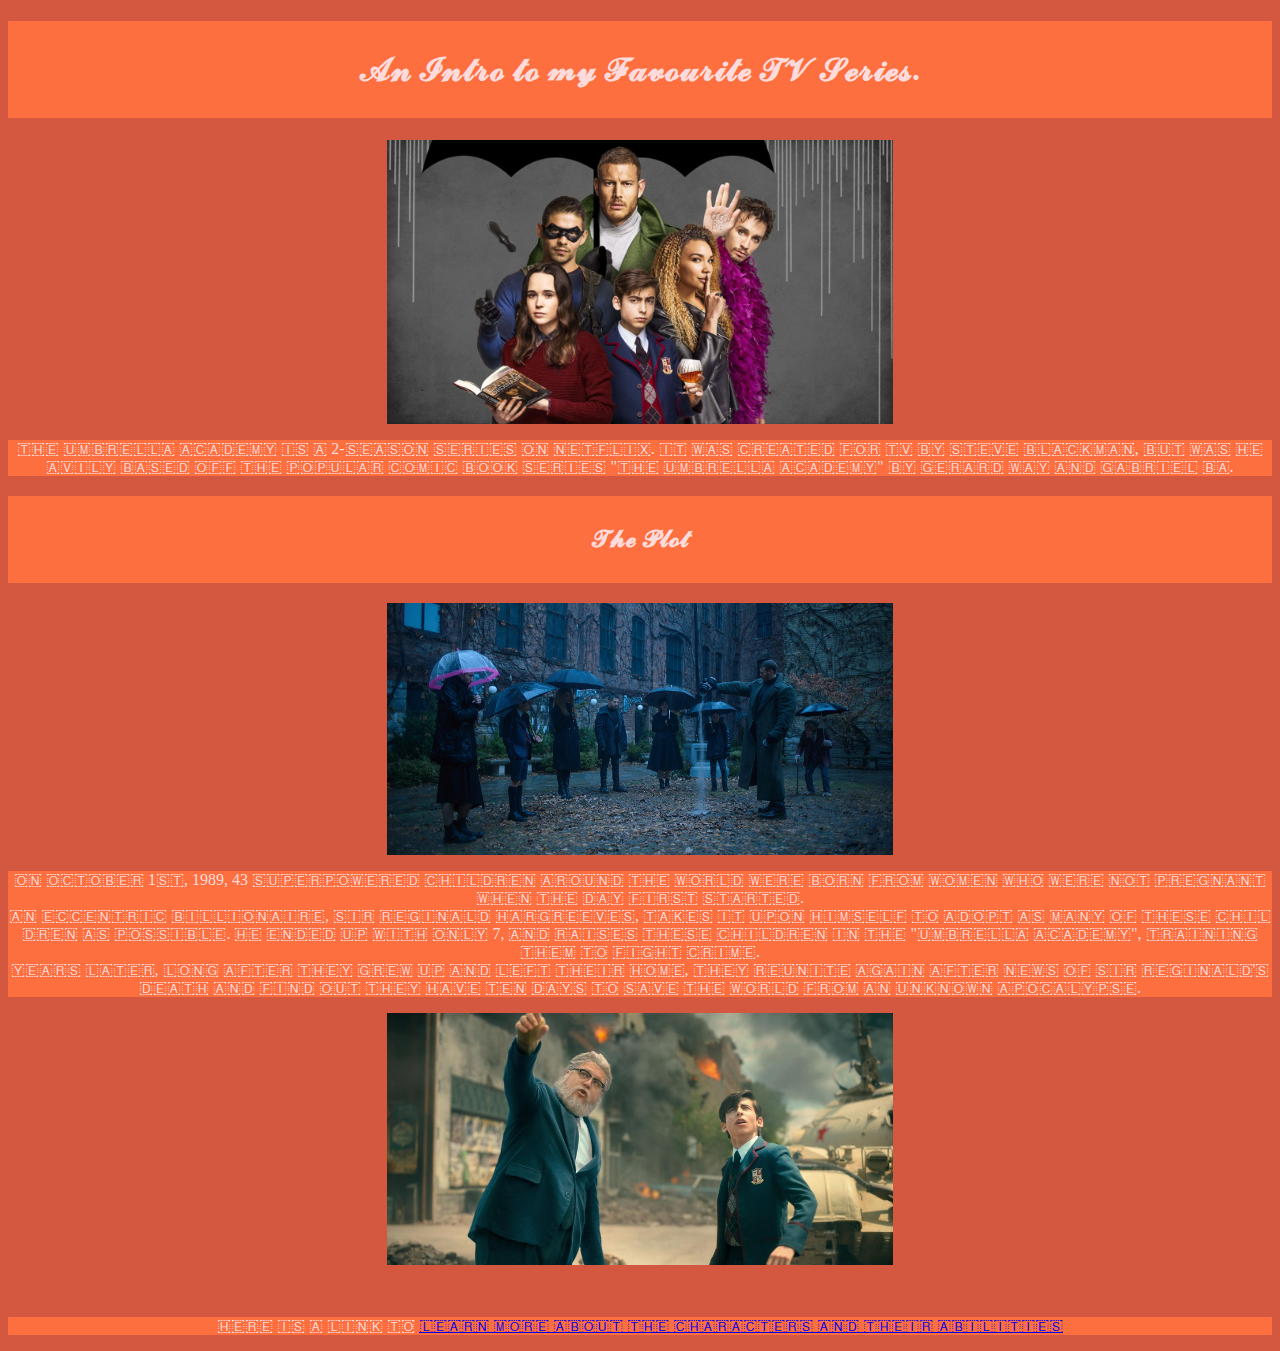
<file: index.html>
<!DOCTYPE html>
<!-- ICS2O-Unit1-04-HTML-CSS -->
<html land="en-ca">
	<head>
		<meta charset="utf-8">
		<meta name="description" content="My first webpage with CSS">
		<meta name="keywords" content="immaculata, ics2o">
		<meta name="author" content="Carolyn">
		<meta name="viewport" content="width=device-width, initial-scale=1.0">
		<link rel="stylesheet" href="./css/style.css">
		<title>𝒯𝒽𝑒 𝒰𝓂𝒷𝓇𝑒𝓁𝓁𝒶 𝒜𝒸𝒶𝒹𝑒𝓂𝓎</title>
	</head>
 <body>
	 <h1>𝓐𝓷 𝓘𝓷𝓽𝓻𝓸 𝓽𝓸 𝓶𝔂 𝓕𝓪𝓿𝓸𝓾𝓻𝓲𝓽𝓮 𝓣𝓥 𝓢𝓮𝓻𝓲𝓮𝓼.</h1>
	 <img src="./images/the-umbrella-academy-netflix-season-two.jpg" alt="TUA" class="center">
	 <p>🇹‌🇭‌🇪‌ 🇺‌🇲‌🇧‌🇷‌🇪‌🇱‌🇱‌🇦‌ 🇦‌🇨‌🇦‌🇩‌🇪‌🇲‌🇾‌ 🇮‌🇸‌ 🇦‌ 2-🇸‌🇪‌🇦‌🇸‌🇴‌🇳‌ 🇸‌🇪‌🇷‌🇮‌🇪‌🇸‌ 🇴‌🇳‌ 🇳‌🇪‌🇹‌🇫‌🇱‌🇮‌🇽‌. 🇮‌🇹‌ 🇼‌🇦‌🇸‌ 🇨‌🇷‌🇪‌🇦‌🇹‌🇪‌🇩‌ 🇫‌🇴‌🇷‌ 🇹‌🇻‌ 🇧‌🇾‌ 🇸‌🇹‌🇪‌🇻‌🇪‌ 🇧‌🇱‌🇦‌🇨‌🇰‌🇲‌🇦‌🇳‌, 🇧‌🇺‌🇹‌ 🇼‌🇦‌🇸‌ 🇭‌🇪‌🇦‌🇻‌🇮‌🇱‌🇾‌ 🇧‌🇦‌🇸‌🇪‌🇩‌ 🇴‌🇫‌🇫‌ 🇹‌🇭‌🇪‌ 🇵‌🇴‌🇵‌🇺‌🇱‌🇦‌🇷‌ 🇨‌🇴‌🇲‌🇮‌🇨‌ 🇧‌🇴‌🇴‌🇰‌ 🇸‌🇪‌🇷‌🇮‌🇪‌🇸‌ "🇹‌🇭‌🇪‌ 🇺‌🇲‌🇧‌🇷‌🇪‌🇱‌🇱‌🇦‌ 🇦‌🇨‌🇦‌🇩‌🇪‌🇲‌🇾‌" 🇧‌🇾‌ 🇬‌🇪‌🇷‌🇦‌🇷‌🇩‌ 🇼‌🇦‌🇾‌ 🇦‌🇳‌🇩‌ 🇬‌🇦‌🇧‌🇷‌🇮‌🇪‌🇱‌ 🇧‌🇦‌.</p>
	 <h2>𝓣𝓱𝓮 𝓟𝓵𝓸𝓽</h2>
	 <img src="./images/download (1).jpg" alt="funeral" class="center">
	 <p>🇴‌🇳‌ 🇴‌🇨‌🇹‌🇴‌🇧‌🇪‌🇷‌ 1🇸‌🇹‌, 1989, 43 🇸‌🇺‌🇵‌🇪‌🇷‌🇵‌🇴‌🇼‌🇪‌🇷‌🇪‌🇩‌ 🇨‌🇭‌🇮‌🇱‌🇩‌🇷‌🇪‌🇳‌ 🇦‌🇷‌🇴‌🇺‌🇳‌🇩‌ 🇹‌🇭‌🇪‌ 🇼‌🇴‌🇷‌🇱‌🇩‌ 🇼‌🇪‌🇷‌🇪‌ 🇧‌🇴‌🇷‌🇳‌ 🇫‌🇷‌🇴‌🇲‌ 🇼‌🇴‌🇲‌🇪‌🇳‌ 🇼‌🇭‌🇴‌ 🇼‌🇪‌🇷‌🇪‌ 🇳‌🇴‌🇹‌ 🇵‌🇷‌🇪‌🇬‌🇳‌🇦‌🇳‌🇹‌ 🇼‌🇭‌🇪‌🇳‌ 🇹‌🇭‌🇪‌ 🇩‌🇦‌🇾‌ 🇫‌🇮‌🇷‌🇸‌🇹‌ 🇸‌🇹‌🇦‌🇷‌🇹‌🇪‌🇩‌.<br>🇦‌🇳‌ 🇪‌🇨‌🇨‌🇪‌🇳‌🇹‌🇷‌🇮‌🇨‌ 🇧‌🇮‌🇱‌🇱‌🇮‌🇴‌🇳‌🇦‌🇮‌🇷‌🇪‌, 🇸‌🇮‌🇷‌ 🇷‌🇪‌🇬‌🇮‌🇳‌🇦‌🇱‌🇩‌ 🇭‌🇦‌🇷‌🇬‌🇷‌🇪‌🇪‌🇻‌🇪‌🇸‌, 🇹‌🇦‌🇰‌🇪‌🇸‌ 🇮‌🇹‌ 🇺‌🇵‌🇴‌🇳‌ 🇭‌🇮‌🇲‌🇸‌🇪‌🇱‌🇫‌ 🇹‌🇴‌ 🇦‌🇩‌🇴‌🇵‌🇹‌ 🇦‌🇸‌ 🇲‌🇦‌🇳‌🇾‌ 🇴‌🇫‌ 🇹‌🇭‌🇪‌🇸‌🇪‌ 🇨‌🇭‌🇮‌🇱‌🇩‌🇷‌🇪‌🇳‌ 🇦‌🇸‌ 🇵‌🇴‌🇸‌🇸‌🇮‌🇧‌🇱‌🇪‌. 🇭‌🇪‌ 🇪‌🇳‌🇩‌🇪‌🇩‌ 🇺‌🇵‌ 🇼‌🇮‌🇹‌🇭‌ 🇴‌🇳‌🇱‌🇾‌ 7, 🇦‌🇳‌🇩‌ 🇷‌🇦‌🇮‌🇸‌🇪‌🇸‌ 🇹‌🇭‌🇪‌🇸‌🇪‌ 🇨‌🇭‌🇮‌🇱‌🇩‌🇷‌🇪‌🇳‌ 🇮‌🇳‌ 🇹‌🇭‌🇪‌ "🇺‌🇲‌🇧‌🇷‌🇪‌🇱‌🇱‌🇦‌ 🇦‌🇨‌🇦‌🇩‌🇪‌🇲‌🇾‌", 🇹‌🇷‌🇦‌🇮‌🇳‌🇮‌🇳‌🇬‌ 🇹‌🇭‌🇪‌🇲‌ 🇹‌🇴‌ 🇫‌🇮‌🇬‌🇭‌🇹‌ 🇨‌🇷‌🇮‌🇲‌🇪‌.<br> 🇾‌🇪‌🇦‌🇷‌🇸‌ 🇱‌🇦‌🇹‌🇪‌🇷‌, 🇱‌🇴‌🇳‌🇬‌ 🇦‌🇫‌🇹‌🇪‌🇷‌ 🇹‌🇭‌🇪‌🇾‌ 🇬‌🇷‌🇪‌🇼‌ 🇺‌🇵‌ 🇦‌🇳‌🇩‌ 🇱‌🇪‌🇫‌🇹‌ 🇹‌🇭‌🇪‌🇮‌🇷‌ 🇭‌🇴‌🇲‌🇪‌, 🇹‌🇭‌🇪‌🇾‌ 🇷‌🇪‌🇺‌🇳‌🇮‌🇹‌🇪‌ 🇦‌🇬‌🇦‌🇮‌🇳‌ 🇦‌🇫‌🇹‌🇪‌🇷‌ 🇳‌🇪‌🇼‌🇸‌ 🇴‌🇫‌ 🇸‌🇮‌🇷‌ 🇷‌🇪‌🇬‌🇮‌🇳‌🇦‌🇱‌🇩‌'🇸‌ 🇩‌🇪‌🇦‌🇹‌🇭‌ 🇦‌🇳‌🇩‌ 🇫‌🇮‌🇳‌🇩‌ 🇴‌🇺‌🇹‌ 🇹‌🇭‌🇪‌🇾‌ 🇭‌🇦‌🇻‌🇪‌ 🇹‌🇪‌🇳‌ 🇩‌🇦‌🇾‌🇸‌ 🇹‌🇴‌ 🇸‌🇦‌🇻‌🇪‌ 🇹‌🇭‌🇪‌ 🇼‌🇴‌🇷‌🇱‌🇩‌ 🇫‌🇷‌🇴‌🇲‌ 🇦‌🇳‌ 🇺‌🇳‌🇰‌🇳‌🇴‌🇼‌🇳‌ 🇦‌🇵‌🇴‌🇨‌🇦‌🇱‌🇾‌🇵‌🇸‌🇪‌.</p>
		 <img src="./images/tua 2.jpg" alt="apocalypse" class="center">
	 <br></br>
	 <p>🇭‌🇪‌🇷‌🇪‌ 🇮‌🇸‌ 🇦‌ 🇱‌🇮‌🇳‌🇰‌ 🇹‌🇴‌
		 <a href="./more_style.html">🇱‌🇪‌🇦‌🇷‌🇳‌ 🇲‌🇴‌🇷‌🇪‌ 🇦‌🇧‌🇴‌🇺‌🇹‌ 🇹‌🇭‌🇪‌ 🇨‌🇭‌🇦‌🇷‌🇦‌🇨‌🇹‌🇪‌🇷‌🇸‌ 🇦‌🇳‌🇩‌ 🇹‌🇭‌🇪‌🇮‌🇷‌ 🇦‌🇧‌🇮‌🇱‌🇮‌🇹‌🇮‌🇪‌🇸‌</a>
	 </p>
 </body>
</file>
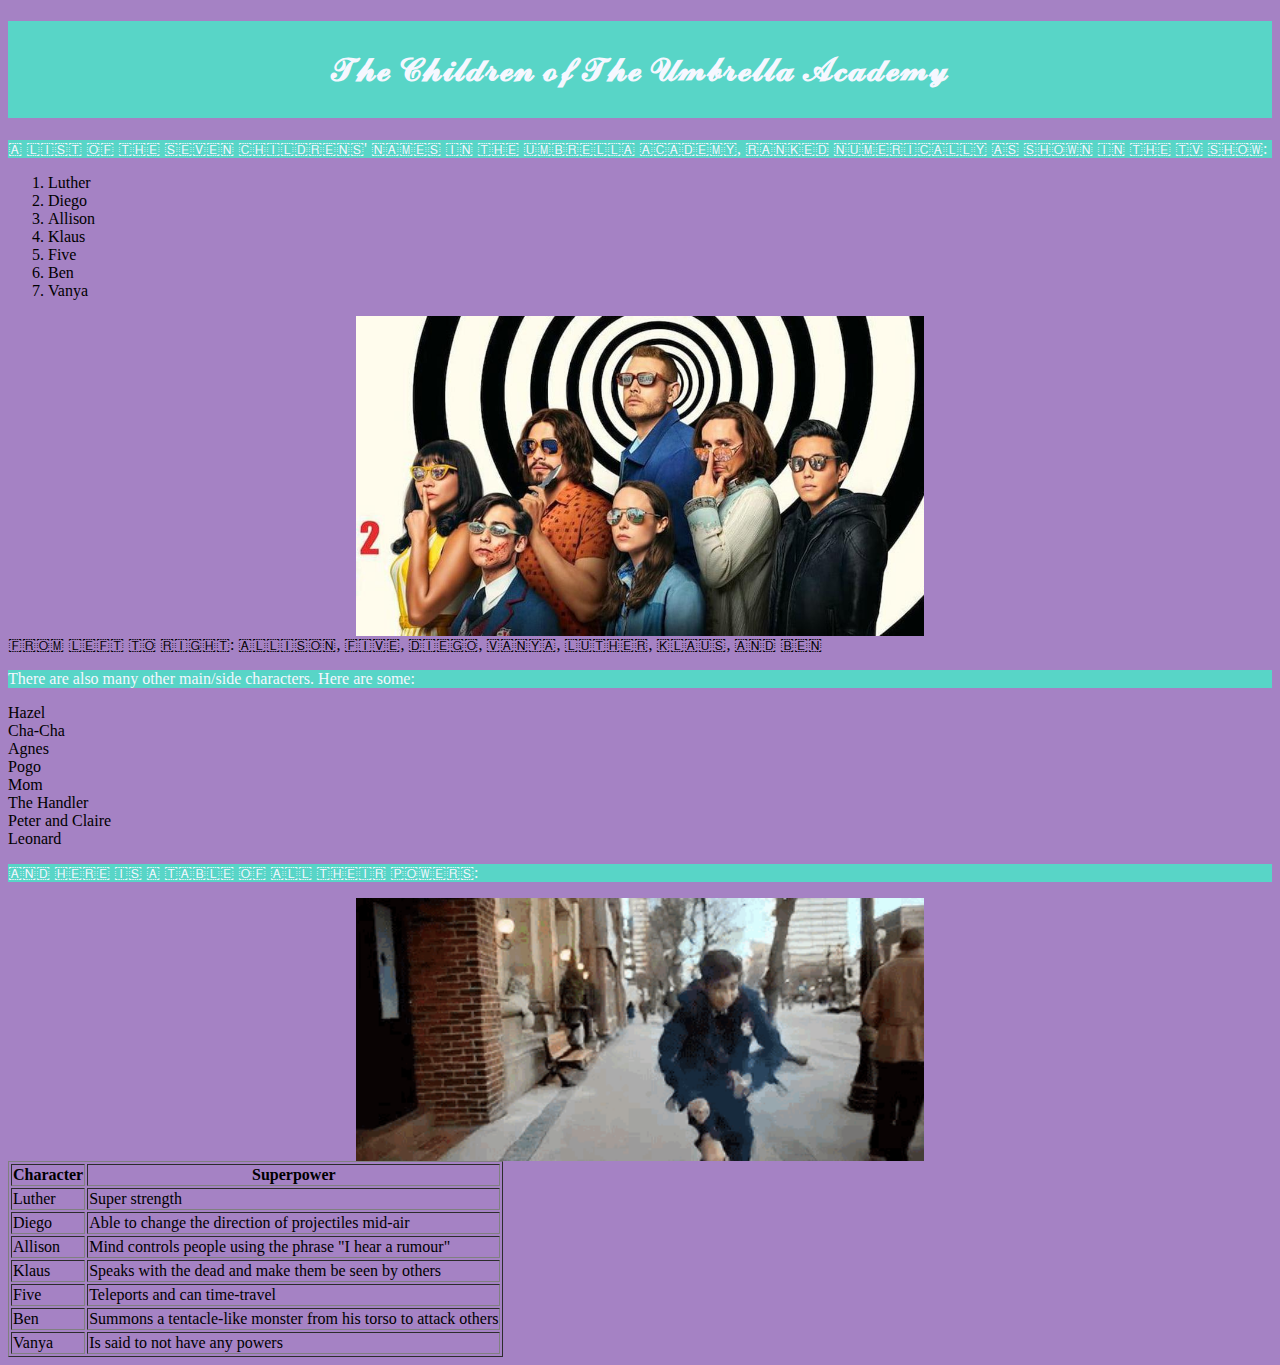
<file: more_style.html>
<!DOCTYPE html>
<!-- ICS2O-Unit1-04-HTML-CSS -->
<html land="en-ca">
	<head>
		<meta charset="utf-8">
		<meta name="description" content="Extra things with CSS">
		<meta name="keywords" content="immaculata, ics2o">
		<meta name="author" content="Carolyn">
		<meta name="viewport" content="width=device-width, initial-scale=1.0">
		<link rel="stylesheet" href="./css/more_style.css">
	<title>𝒯𝒽𝑒 𝒞𝒽𝒶𝓇𝒶𝒸𝓉𝑒𝓇𝓈</title>
	</head>

	<body>
		<h1>𝓣𝓱𝓮 𝓒𝓱𝓲𝓵𝓭𝓻𝓮𝓷 𝓸𝓯 𝓣𝓱𝓮 𝓤𝓶𝓫𝓻𝓮𝓵𝓵𝓪 𝓐𝓬𝓪𝓭𝓮𝓶𝔂</h1>
		<p>🇦‌ 🇱‌🇮‌🇸‌🇹‌ 🇴‌🇫‌ 🇹‌🇭‌🇪‌ 🇸‌🇪‌🇻‌🇪‌🇳‌ 🇨‌🇭‌🇮‌🇱‌🇩‌🇷‌🇪‌🇳‌🇸‌' 🇳‌🇦‌🇲‌🇪‌🇸‌ 🇮‌🇳‌ 🇹‌🇭‌🇪‌ 🇺‌🇲‌🇧‌🇷‌🇪‌🇱‌🇱‌🇦‌ 🇦‌🇨‌🇦‌🇩‌🇪‌🇲‌🇾‌, 🇷‌🇦‌🇳‌🇰‌🇪‌🇩‌ 🇳‌🇺‌🇲‌🇪‌🇷‌🇮‌🇨‌🇦‌🇱‌🇱‌🇾‌ 🇦‌🇸‌ 🇸‌🇭‌🇴‌🇼‌🇳‌ 🇮‌🇳‌ 🇹‌🇭‌🇪‌ 🇹‌🇻‌ 🇸‌🇭‌🇴‌🇼‌:</p>
		<ol>
			<li>Luther</li>
			<li>Diego</li>
			<li>Allison</li>
			<li>Klaus</li>
			<li>Five</li>
			<li>Ben</li>
			<li>Vanya</li>
		</ol>
		<img src="./images/Umbrella-Academy-Season-2.jpg" class="center" alt="tua">
		<p2>🇫‌🇷‌🇴‌🇲‌ 🇱‌🇪‌🇫‌🇹‌ 🇹‌🇴‌ 🇷‌🇮‌🇬‌🇭‌🇹‌: 🇦‌🇱‌🇱‌🇮‌🇸‌🇴‌🇳‌, 🇫‌🇮‌🇻‌🇪‌, 🇩‌🇮‌🇪‌🇬‌🇴‌, 🇻‌🇦‌🇳‌🇾‌🇦‌, 🇱‌🇺‌🇹‌🇭‌🇪‌🇷‌, 🇰‌🇱‌🇦‌🇺‌🇸‌, 🇦‌🇳‌🇩‌ 🇧‌🇪‌🇳‌</p2>
		<p>There are also many other main/side characters. Here are some:</p>
				<od>
					<li>Hazel</li>
					<li>Cha-Cha</li>
					<li>Agnes</li>
					<li>Pogo</li>
					<li>Mom</li>
					<li>The Handler</li>
					<li>Peter and Claire</li>
					<li>Leonard</li>
				</od>
	<p>🇦‌🇳‌🇩‌ 🇭‌🇪‌🇷‌🇪‌ 🇮‌🇸‌ 🇦‌ 🇹‌🇦‌🇧‌🇱‌🇪‌ 🇴‌🇫‌ 🇦‌🇱‌🇱‌ 🇹‌🇭‌🇪‌🇮‌🇷‌ 🇵‌🇴‌🇼‌🇪‌🇷‌🇸‌:</p>
		<table border="1">
			<tr>
				<th>Character</th>
				<th>Superpower</th>
			</tr>
			<tr>
				<td>Luther</td>
				<td>Super strength</td>
			</tr>
			<tr>
				<td>Diego</td>
				<td>Able to change the direction of projectiles mid-air</td>
			</tr>
			<tr>
				<td>Allison</td>
				<td>Mind controls people using the phrase "I hear a rumour"</td>
			</tr>
			<tr>
			<td>Klaus</td>
			<td>Speaks with the dead and make them be seen by others</td>
			</tr>
			<tr>
			<td>Five</td>
			<td>Teleports and can time-travel</td>
			</tr>
			<tr>
				<td>Ben</td>
				<td>Summons a tentacle-like monster from his torso to attack others</td>
			</tr>
			<tr>
				<td>Vanya</td>
				<td>Is said to not have any powers</td>
			</tr>
			<img src="./images/five.gif" class="center"  alt=gif">
			
			</body>
</file>
<file: css/style.css>
/* Created by: Carolyn
* Created on: Feb 2022
* This CSS file defines the style for index.html
* ICS2O-Unit1-04-HTML-CSS
*/

body {
	background-color: #d45840;
}

h1 {
	background-color: #fd6f3f;
	color: #ffdbdb;
	padding: 30px;
	text-align: center;
}

h2 {
	background-color: #fd6f3f;
	color: #ffdbdb;
	padding: 30px;
	text-align: center;
}

p {
	background-color: #fd6f3f;
	color: #ffdbdb;
	text-align: center;
}

.center {
	 display: block;
  margin-left: auto;
  margin-right: auto;
  width: 40%;
}
</file>
<file: css/more_style.css>
/* Created by: Carolyn
* Created on: Feb 2022
* This CSS file defines the style for index.html
* ICS2O-Unit1-04-HTML-CSS
*/

body {
	background-color: #a582c4;
}

h1 {
	background-color: #58d5c7;
	color: #f5f7ff;
	padding: 30px;
	text-align: center;
}

h2 {
	background-color: #58d5c7;
	color: #f5f7ff;
	padding: 30px;
	text-align: center;
}

p {
	background-color: #58d5c7;
	color: #f5f7ff;
}

.center {
	 display: block;
  margin-left: auto;
  margin-right: auto;
  width: 45%;
}
</file>
